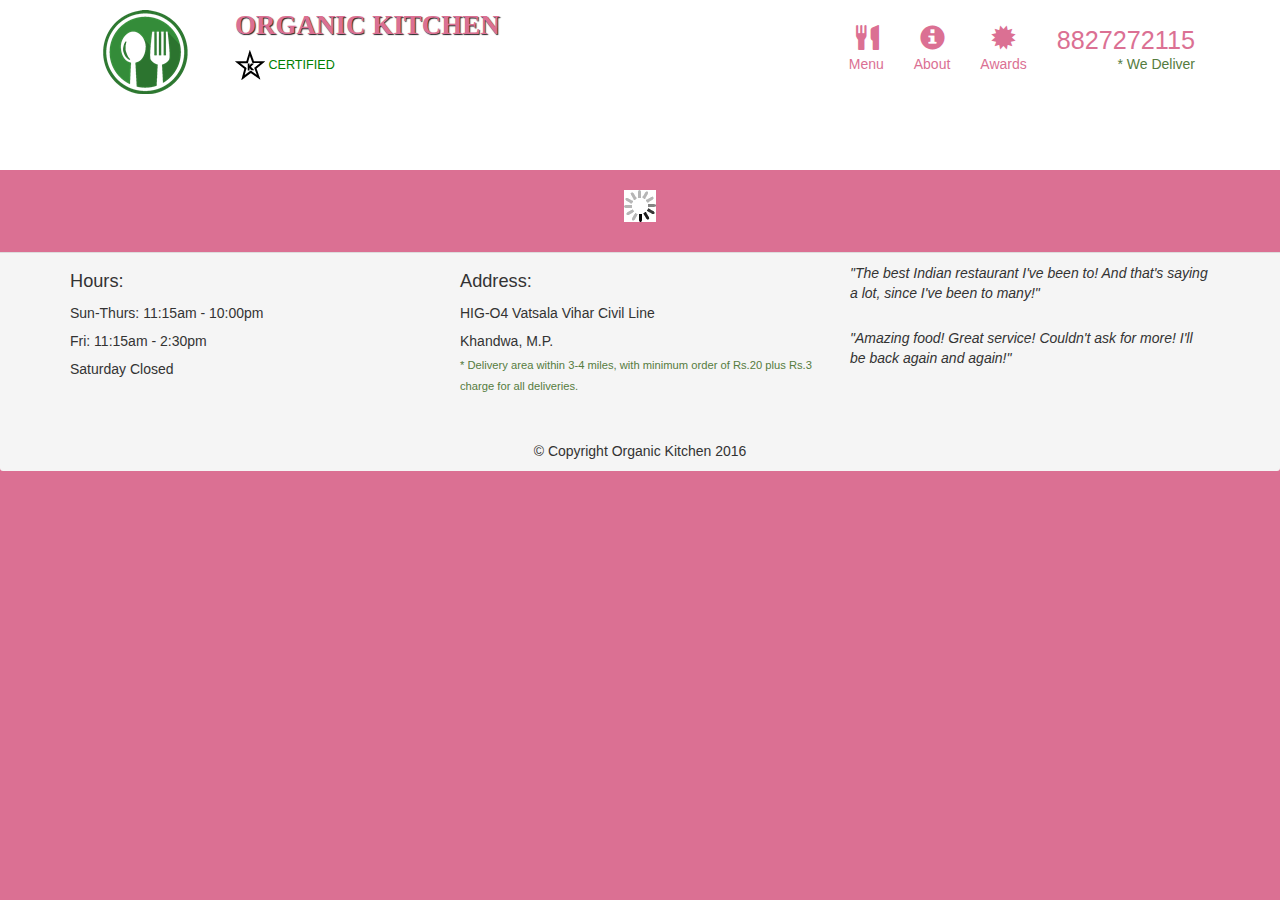
<file: index.html>
<!doctype html>
<html lang="en">
  <head>
    <meta charset="utf-8">
    <meta http-equiv="X-UA-Compatible" content="IE=edge">
    <meta name="viewport" content="width=device-width, initial-scale=1">
    <title>Organic Kitchen</title>
    <script src="https://ajax.googleapis.com/ajax/libs/jquery/3.4.1/jquery.min.js"></script>
    <link rel="stylesheet" href="css/bootstrap.min.css">
    <link rel="stylesheet" href="css/style5.css">
    <link rel="stylesheet" href="https://maxcdn.bootstrapcdn.com/bootstrap/3.4.0/css/bootstrap.min.css">
    <script src="https://ajax.googleapis.com/ajax/libs/jquery/3.4.1/jquery.min.js"></script>
  <script src="https://maxcdn.bootstrapcdn.com/bootstrap/3.4.0/js/bootstrap.min.js"></script>
     </head>
<body style="background-color: palevioletred;">
  <header>
    <nav id="header-nav" class="navbar navbar-default">
      <div class="container">
        <div class="navbar-header">
          <a href="index.html" class="pull-left visible-md visible-lg">
            <div id="logo-img" alt="Logo image"></div>
          </a>

          <div class="navbar-brand">
            <a href="index.html"><h1>Organic Kitchen</h1></a>
            <p>
              <img src="images/star-k-logo.png" alt="certified">
              <span>Certified</span>
            </p>
          </div>
<button id="navbarToggle" type="button" class="navbar-toggle collapsed" data-toggle="collapse" data-target="#collapsable-nav" aria-expanded="false">
            <span class="sr-only">Toggle navigation</span>
            <span class="icon-bar"></span>
            <span class="icon-bar"></span>
            <span class="icon-bar"></span>
          </button>
        </div>
        
        <div id="collapsable-nav" class="collapse navbar-collapse">
           <ul id="nav-list" class="nav navbar-nav navbar-right">
            <li id="navHomeButton" class="visible-xs active">
              <a href="index.html">
                <span class="glyphicon glyphicon-home"></span> Home</a>
            </li>
            <li id="navMenuButton">
              <a href="#" onclick="$dc.loadMenuCategories();">
                <span class="glyphicon glyphicon-cutlery"></span><br class="hidden-xs"> Menu</a>
            </li>
            <li>
              <a href="#">
                <span class="glyphicon glyphicon-info-sign"></span><br class="hidden-xs"> About</a>
            </li>
            <li>
              <a href="#">
                <span class="glyphicon glyphicon-certificate"></span><br class="hidden-xs"> Awards</a>
            </li>
            <li id="phone" class="hidden-xs">
              <a href="tel:8827272115">
                <span>8827272115</span></a><div>* We Deliver</div>
            </li>
          </ul><!-- #nav-list -->
        </div><!-- .collapse .navbar-collapse -->
        </div><!-- .container -->
    </nav><!-- #header-nav -->
  </header>

  <div id="call-btn" class="visible-xs">
    <a class="btn" href="tel:8827272115">
    <span class="glyphicon glyphicon-earphone"></span>
    9516090832
    </a>
  </div>
  <div id="xs-deliver" class="text-center visible-xs">* We Deliver</div>

  <div id="main-content" class="container"></div>
  
    

   <footer class="panel-footer">
    <div class="container">
      <div class="row">
        <section id="hours" class="col-sm-4">
          <span>Hours:</span><br>
          Sun-Thurs: 11:15am - 10:00pm<br>
          Fri: 11:15am - 2:30pm<br>
          Saturday Closed
          <hr class="visible-xs">
        </section>
        <section id="address" class="col-sm-4">
          <span>Address:</span><br>
          HIG-O4 Vatsala Vihar Civil Line<br>
          Khandwa, M.P. 
          <p>* Delivery area within 3-4 miles, with minimum order of Rs.20 plus Rs.3 charge for all deliveries.</p>
          <hr class="visible-xs">
        </section>
        <section id="testimonials" class="col-sm-4">
          <p>"The best Indian restaurant I've been to! And that's saying a lot, since I've been to many!"</p>
          <p>"Amazing food! Great service! Couldn't ask for more! I'll be back again and again!"</p>
        </section>
      </div>
      <div class="text-center">&copy; Copyright Organic Kitchen 2016</div>
    </div>
  </footer>

  <!-- jQuery (Bootstrap JS plugins depend on it) -->
  <script src="js/jquery-2.1.4.min.js"></script>
  <script src="js/bootstrap.min.js"></script>
  <script src="js/ajax-utils.js"></script>
  <script src="js/script.js"></script>
</body>
</html>
</file>
<file: css/style5.css>
body {
  font-size: 16px;
  color: #fff;
  background-color: palevioletred;
  font-family: 'Oxygen', sans-serif;
}

/** HEADER **/
#header-nav {
  background-color: white;
  border-radius: 0;
  border: 0;
}

#logo-img {
  background: url('../images/logo.png') no-repeat;
  width: 150px;
  height: 150px;
  margin: 10px 15px 10px 0;
}

.navbar-brand {
  padding-top: 25px;
}
.navbar-brand h1 { /* Restaurant name */
  font-family: 'Lora', serif;
  color: palevioletred;
  font-size: 1.5em;
  text-transform: uppercase;
  font-weight: bold;
  text-shadow: 1px 1px 1px #222;
  margin-top: 0;
  margin-bottom: 0;
  line-height: .75;
}
.navbar-brand a:hover, .navbar-brand a:focus {
  text-decoration: none;
}
.navbar-brand p { /* Kosher cert */
  color: green;
  text-transform: uppercase;
  font-size: .7em;
  margin-top: 15px;
}
.navbar-brand p span { /* Star-K */
  vertical-align: middle;
}

#nav-list {
  margin-top: 10px;
}
#nav-list a {
  color: palevioletred;
  text-align: center;
}
#nav-list a:hover {
  background: #E7E7E7;
}
#nav-list a span {
  font-size: 1.8em;
}

#phone {
  margin-top: 5px;
}
#phone a { /* Phone number */
  text-align: right;
  padding-bottom: 0;
}
#phone div { /* We Deliver */
  color: #557c3e;
  text-align: right;
  padding-right: 15px;
}

.navbar-header button.navbar-toggle, .navbar-header .icon-bar {
  border: 1px solid #61122f;
}
.navbar-header button.navbar-toggle {
  clear: both;
  margin-top: -30px;
}
/* END HEADER */

/* FOOTER */
.panel-footer {
  margin-top: 30px;
  padding-top: 35px;
  padding-bottom: 30px;
  background-color: #222;
  border-top: 0;
}
.panel-footer div.row {
  margin-bottom: 35px;
}
#hours, #address {
  line-height: 2;
}
#hours > span, #address > span {
  font-size: 1.3em;
}
#address p {
  color: #557c3e;
  font-size: .8em;
  line-height: 1.8;
}
#testimonials {
  font-style: italic;
}
#testimonials p:nth-child(2) {
  margin-top: 25px;
}
/* END FOOTER */



/* HOME PAGE */
.container .jumbotron {
  box-shadow: 0 0 50px #3F0C1F;
  border: 2px solid #3F0C1F;
}

#menu-tile, #specials-tile, #map-tile {
  height: 250px;
  width: 100%;
  margin-bottom: 15px;
  position: relative;
  border: 2px solid #3F0C1F;
  overflow: hidden;
}
#menu-tile:hover, #specials-tile:hover, #map-tile:hover {
  box-shadow: 0 1px 5px 1px #cccccc;
}
#menu-tile {
  background: url('../images/menu-title1.jpg') no-repeat;
  background-position: center;
}
#specials-tile {
  background: url('../images/special.jpg') no-repeat;
  background-position: center;
}
#menu-tile span, #specials-tile span, #map-tile span {
  position: absolute;
  bottom: 0;
  right: 0;
  width: 100%;
  text-align: center;
  font-size: 1.6em;
  text-transform: uppercase;
  background-color: #000;
  color: #fff;
  opacity: .8;
}
/* END HOME PAGE */

/* MENU CATEGORIES PAGE */
.category-tile { 
  position: relative;
  border: 2px solid #3F0C1F;
  overflow: hidden;
  width: 200px;
  height: 200px;
  margin: 0 auto 15px;
}
.category-tile span {
  position: absolute;
  bottom: 0;
  right: 0;
  width: 100%;
  text-align: center;
  font-size: 1.2em;
  text-transform: uppercase;
  background-color: #000;
  color: #fff;
  opacity: .8;
}
.category-tile:hover {
  box-shadow: 0 1px 5px 1px #cccccc;
}

#menu-categories-title + div {
  margin-bottom: 50px;
}
/* END MENU CATEGORIES PAGE */

/* SINGLE CATEGORY PAGE */
.menu-item-tile {
  margin-bottom: 25px;
}
.menu-item-tile hr {
  width: 80%;
}
.menu-item-tile .menu-item-price {
  font-size: 1.1em;
  text-align: right;
  margin-top: -15px;
  margin-right: -15px;
}
.menu-item-tile .menu-item-price span {
  font-size: .6em;
}
.menu-item-photo {
  position: relative;
  border: 2px solid #3F0C1F; 
  overflow: hidden;
  padding: 0;
  margin-right: -15px;
  margin-left: auto;
  margin-bottom: 20px;
  max-width: 250px;
}
.menu-item-photo div {
  position: absolute;
  bottom: 0;
  right: 0;
  width: 80px;
  background-color: #557c3e;
  text-align: center;
}
.menu-item-description {
  padding-right: 30px;
}
h3.menu-item-title {
  margin: 0 0 10px;
}
.menu-item-details {
  font-size: .9em;
  font-style: italic;
}
/* END SINGLE CATEGORY PAGE */


/********** Large devices only **********/
@media (min-width: 1200px) {
 .jumbotron {
    background: url('../images/resfront1.jpg') no-repeat;
    height: 675px;
    
  }
}

/********** Medium devices only **********/
@media (min-width: 992px) and (max-width: 1199px) {
  /* Header */
  #logo-img {
    background: url('../images/logo.png') no-repeat;
    width: 100px;
    height: 100px;
    margin: 5px 5px 5px 0;
  }
  /* End Header */

  /* Home Page */
  .jumbotron {
    background: url('../images/resfront1.jpg') no-repeat;
    height: 558px;
  }
  /* End Home Page */
}

/********** Small devices only **********/
@media (min-width: 768px) and (max-width: 991px) {
  /* Home Page */
  .jumbotron {
    background: url('../images/resfront2.jpg') no-repeat;
    height: 432px;
  }
  /* End Home Page */
}

/********** Extra small devices only **********/
@media (max-width: 767px) {
  /* Header */
  .navbar-brand {
    padding-top: 10px;
    height: 80px;
  }
  .navbar-brand h1 { /* Restaurant name */
    padding-top: 10px;
    font-size: 5vw; /* 1vw = 1% of viewport width */
  }
  .navbar-brand p { /* Kosher cert */
    font-size: .6em;
    margin-top: 12px;
  }
  .navbar-brand p img { /* Star-K */
    height: 20px;
  }

  #collapsable-nav a { /* Collapsed nav menu text */
    font-size: 1.2em;
  }
  #collapsable-nav a span { /* Collapsed nav menu glyph */
    font-size: 1em;
    margin-right: 5px;
  }

  #call-btn > a {
    font-size: 1.5em;
    display: block;
    margin: 0 20px;
    padding: 10px;
    border: 2px solid #fff;
    background-color: #f6b319;
    color: #951c49;
  }
  #xs-deliver {
    margin-top: 5px;
    font-size: .7em;
    letter-spacing: .1em;
    text-transform: uppercase;
  }
  /* End Header */

  /* Footer */
  .panel-footer section {
    margin-bottom: 30px;
    text-align: center;
  }
  .panel-footer section:nth-child(3) {
    margin-bottom: 0; /* margin already exists on the whole row */
  }
  .panel-footer section hr {
    width: 50%;
  }
  /* End Footer */

  /* Home Page */
  .container .jumbotron {
    margin-top: 30px;
    padding: 0;
  }
  #menu-tile, #specials-tile {
    width: 360px;
    margin: 0 auto 15px;
  }

  .menu-item-photo {
    margin-right: auto;
  }
  .menu-item-tile .menu-item-price {
    text-align: center;
  }
  .menu-item-description {
    text-align: center;;
  }
}


/********** Super extra small devices Only :-) (e.g., iPhone 4) **********/
@media (max-width: 479px) {
  /* Header */
  .navbar-brand h1 { /* Restaurant name */
    padding-top: 5px;
    font-size: 6vw;
  }
  /* End Header */
  
  /* Home page */
  #menu-tile, #specials-tile {
    width: 280px;
    margin: 0 auto 15px;
  }

  .col-xxs-12 {
    position: relative;
    min-height: 1px;
    padding-right: 15px;
    padding-left: 15px;
    float: left;
    width: 100%;
  }
}
</file>
